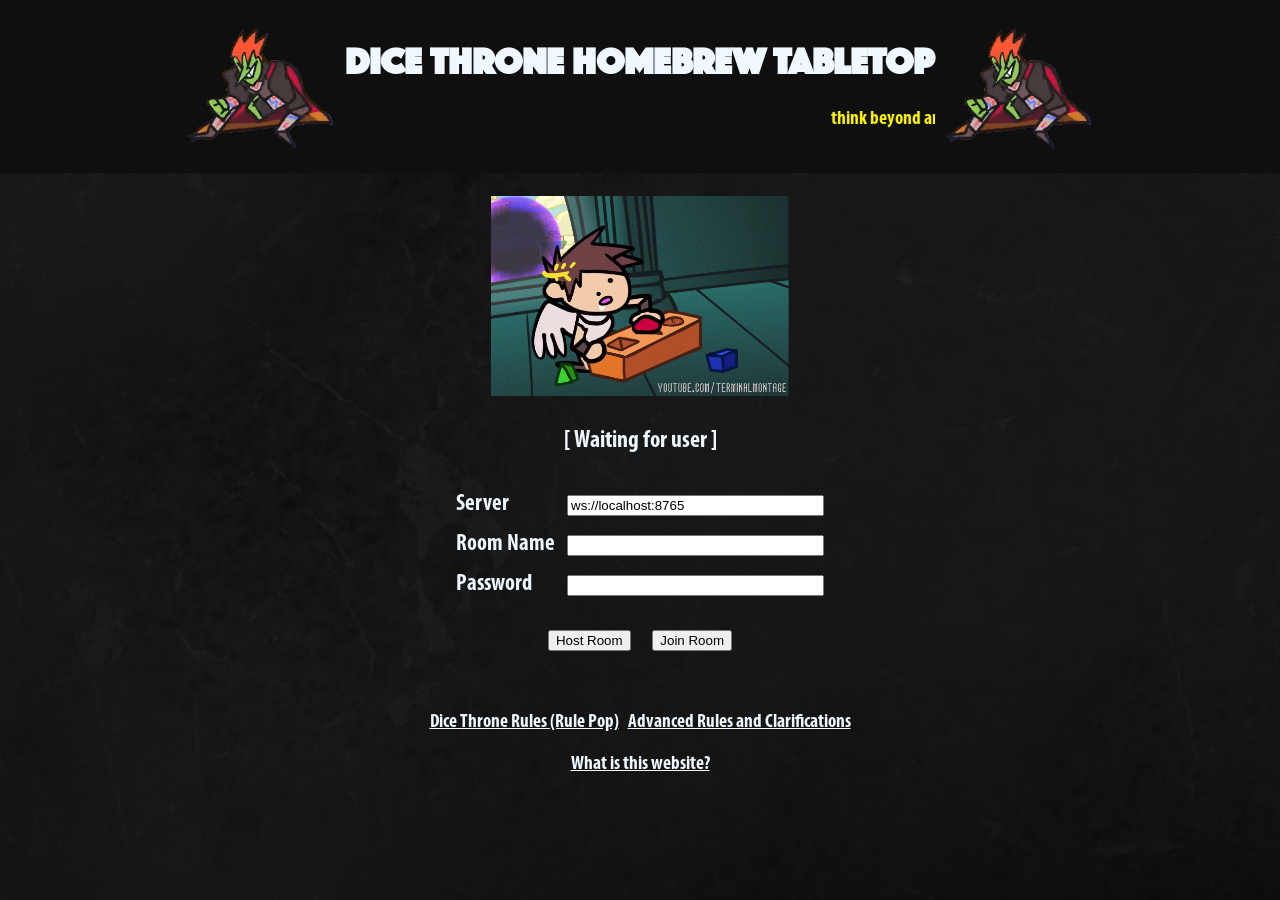
<file: client/index.html>
<!DOCTYPE html>
<html lang="en">
  <head>
    <meta charset="utf-8">
    <link rel="stylesheet" type="text/css" href="style.css">
    <title>DT Tabletop</title>
    <meta name="viewport" content="width=device-width, initial-scale=1.0">   
  </head>
  <body>
    <header>
      <table style="margin-inline: auto;">
        <tr>
          <td>
            <img height="160" src="./assets/ganon.apng">
          </td>
          <td>
            <div style="width: fit-content; margin-inline: auto;">
              <br>
              <h1>DICE THRONE HOMEBREW TABLETOP</h1>
              <marquee scrollamount=15 behavior=alternate><a id="motd-link" style="text-decoration: none;" href="" target="_blank"><span id="motd-text"></span></a></marquee>
              <p style="font-size: 8px; color: rgb(15, 15, 15);">Nothing to see...</p>
            </div>
          </td>
          <td>
            <img height="160" src="./assets/ganon.apng">
          </td>
        </tr>
      </table>

    </header>
    <main>
      <br>
      <div id="entergameview">
        <div id="pit-big-gif"><a href="https://www.youtube.com/watch?v=5juBmmXoW7I&t=355s"><img height="200" src="./assets/pit-big.gif" alt="Server working" style="display: inline-block;"></a></div>
        <p style="font-size: x-large;">[ Waiting for user ]</p>
        <table id="creategametable">
          <tbody>
            <tr>
              <td class="labeltext">Server</td>
              <td>
                <datalist id="someServerAddresses">
                  <option value="wss://tabletop.serverbytes.stream"></option>
                  <option value="ws://localhost:8765"></option>
                </datalist>
                <input id="url-input" type="url" size="30" placeholder="ws://" list="someServerAddresses" value="ws://localhost:8765" required />
              </td>
            </tr>
            <tr>
              <td class="labeltext">Room Name</td>
              <td><input id="room-name-input" type="text" size="30" required /></td>
            </tr>
            <tr>
              <td class="labeltext">Password</td>
              <td><input id="room-password-input" type="text" size="30" required /></td>
            </tr>
          </tbody>
        </table>
        <pre><input type="button" id="host-room-button" value="Host Room" size="40" />  <input type="button" id="join-room-button" value="Join Room" size="40" /></pre>
        <br>
        <p>
          <a href="https://dice-throne.rulepop.com/" target="_blank">Dice Throne Rules (Rule Pop)</a>&nbsp;&nbsp;&nbsp;<a href="https://docs.google.com/document/d/1_GJz22nkGmcEjThXgEUlb8OykrNNigs33xpSywnwTRc/edit?tab=t.0" target="_blank">Advanced Rules and Clarifications</a>
        </p>
        <p><a href="./whatisthis">What is this website?</a></p>
      </div>

      <div id="gameview" hidden>
        <canvas id="tabletop" width="1280" height="800">
          <img src="./assets/pit-big.gif" alt="The tabletop failed to load :(">
        </canvas>
        <div id="input-container">
          <input type="button"/>
        </div>
      </div>

    </main>
    <footer></footer>
    <script src="motd.js"></script>
    <script src="index.js"></script>
  </body>
</html>
</file>
<file: client/style.css>
@font-face {
    font-family: "Myriad Pro Bold Condensed";
    src: url("./assets/Myriad Pro Bold Condensed.ttf");
}

@font-face {
    /* Only has capital letters for some reason */
    font-family: PhosphateSolid;
    src: url("./assets/PhosphateSolid.woff2");
}

html {
    font-size: larger;
    background-image: url("./assets/bg.png");
    font-family: "Myriad Pro Bold Condensed";
}

header {
    background-color: rgb(15, 15, 15);
}

body {
    margin-top: 0px;
    margin-left: 0px;
    margin-right: 0px;
}

h1 {
    text-align: center;
    color: aliceblue;
    font-family: PhosphateSolid;
}

p {
    color: aliceblue;
}

a:link {
    color: aliceblue;
    background-color: transparent;
}

a:visited {
    color: aliceblue;
    background-color: transparent;
}

span {
    color: aliceblue;
}

pre {
    font-size: 18px;
}

tr {
    margin-top: 0px;
    margin-bottom: 0px;
}

marquee p {
    font-size: medium;
    margin-top: 0px;
    margin-bottom: 0px;
}

hr {
    color: aliceblue;
}

canvas {
    border: 4px;
    border-color: black;
    border-style: groove;
    display: block;
    margin-inline: auto;
    max-width: 100%;
}

#motd-text {
    color: rgb(255,246,0);
}

#input-container {
    margin-inline: auto;
    display: flex;
    justify-content: center;
}

#entergameview {
    width: 100%;
    text-align: center;
}

#creategametable {
    margin-left: auto;
    margin-right: auto;
    border-spacing: 10px;

}

#creategametable .labeltext {
    text-align: left;
    font-size: larger;
    color: aliceblue;
}

#gameview {
}

#pit-big-gif {
    display: block;
    margin-inline: auto;
}
</file>
